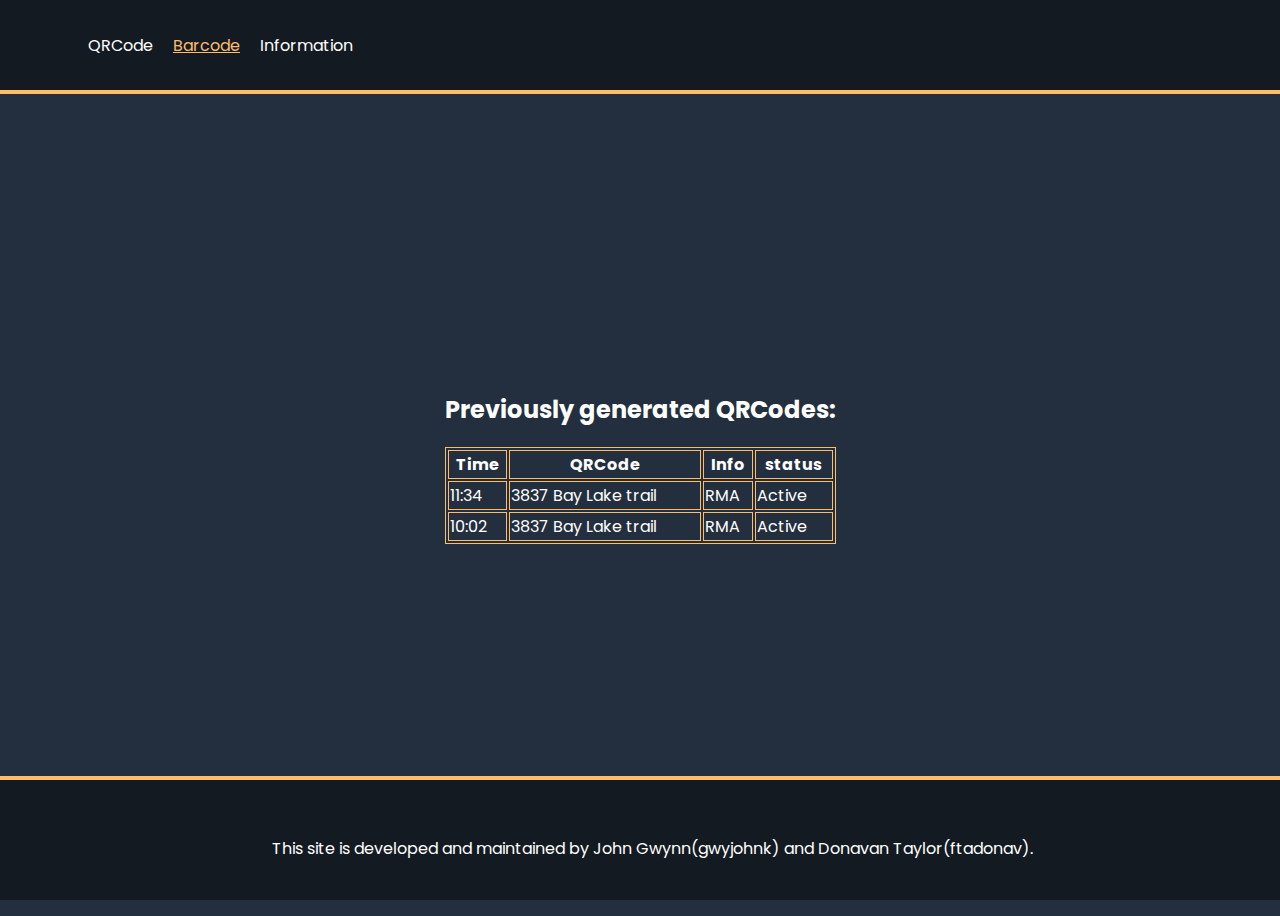
<file: data.html>
<!--make a webpage-->
<!DOCTYPE html>
<html lang="en" >
    <header>
        <nav>
          <ul>
              <li class="nav-item"><a href="index.html">QRCode</a></li>
              <li class="nav-item"><a href="barcode.html" class="active">Barcode</a></li>
              <li class="nav-item"><a href="info.html">Information</a></li>
          </ul>
      </nav>
    </header>

<head>
  <meta charset="UTF-8">
  <title>Data</title>
    <link rel="stylesheet" href="data.css">
    <link rel="preconnect" href="https://fonts.googleapis.com">
    <link rel="preconnect" href="https://fonts.gstatic.com" crossorigin>
    <link href="https://fonts.googleapis.com/css2?family=Poppins:ital,wght@0,300;0,400;0,500;0,600;0,700;1,200;1,300;1,400;1,500;1,600;1,700&display=swap" rel="stylesheet">

</head>

<body>
    <div>
        <h2>Previously generated QRCodes:</h2>

        <table style="width:100%">
          <tr>
            <th>Time</th>
            <th>QRCode</th>
            <th>Info</th>
            <th>status</th>
          </tr>
          <tr>
            <td>11:34</td>
            <td>3837 Bay Lake trail</td>
            <td>RMA</td>
            <td>Active</td>
          </tr>
          <tr>
            <td>10:02</td>
            <td>3837 Bay Lake trail</td>
            <td>RMA</td>
            <td>Active</td>
          </tr>
        </table>

    <div id="footer">
        <p>This site is developed and maintained by John Gwynn(gwyjohnk) and Donavan Taylor(ftadonav).</p>
    </div>

</body>

</html>
</file>
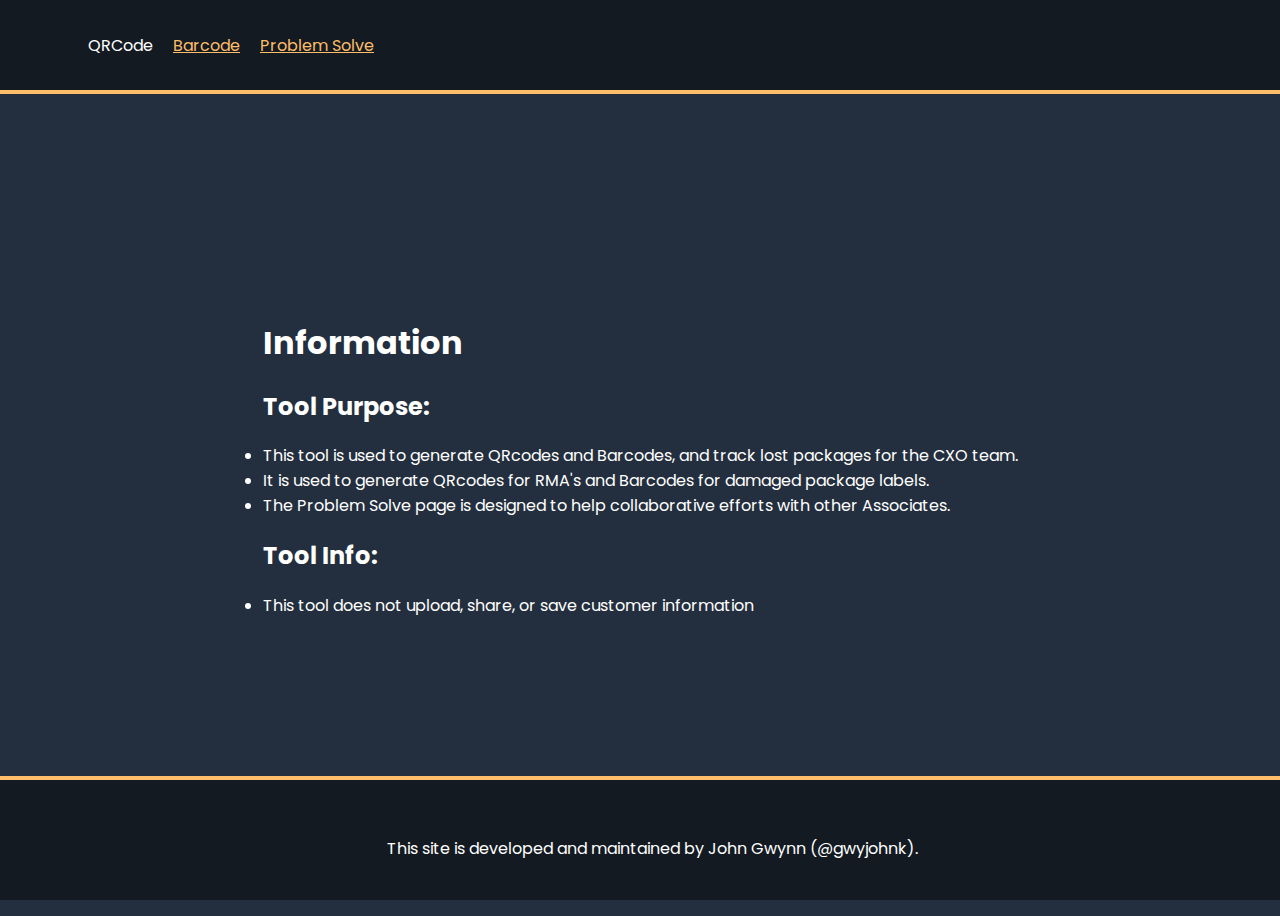
<file: info.html>
<!--make a webpage-->
<!DOCTYPE html>
<html lang="en">
    <header>
        <nav>
          <ul>
              <li class="nav-item"><a href="index.html">QRCode</a></li>
              <li class="nav-item"><a href="barcode.html" class="active">Barcode</a></li>
              <li class="nav-item"><a href="problemsolve.html" class="active">Problem Solve</a></li>
          </ul>
      </nav>
    </header>

<head>
  <meta charset="UTF-8">
  <title>CXO Tool Information</title>
    <link rel="stylesheet" href="info.css">
    <link rel="preconnect" href="https://fonts.googleapis.com">
    <link rel="preconnect" href="https://fonts.gstatic.com" crossorigin>
    <link href="https://fonts.googleapis.com/css2?family=Poppins:ital,wght@0,300;0,400;0,500;0,600;0,700;1,200;1,300;1,400;1,500;1,600;1,700&display=swap" rel="stylesheet">
</head>

<body>
    <div>
        <h1>Information</h1>

        <h2>Tool Purpose:</h2>
        <li>This tool is used to generate QRcodes and Barcodes, and track lost packages for the CXO team.</li>
        <li>It is used to generate QRcodes for RMA's and Barcodes for damaged package labels.</li>
        <li>The Problem Solve page is designed to help collaborative efforts with other Associates.</li>

        <h2>Tool Info:</h2>
        <li>This tool does not upload, share, or save customer information</li>
    </div>

    <div id="footer">
        <p>This site is developed and maintained by John Gwynn (@gwyjohnk).</p>
    </div>

</body>

</html>
</file>
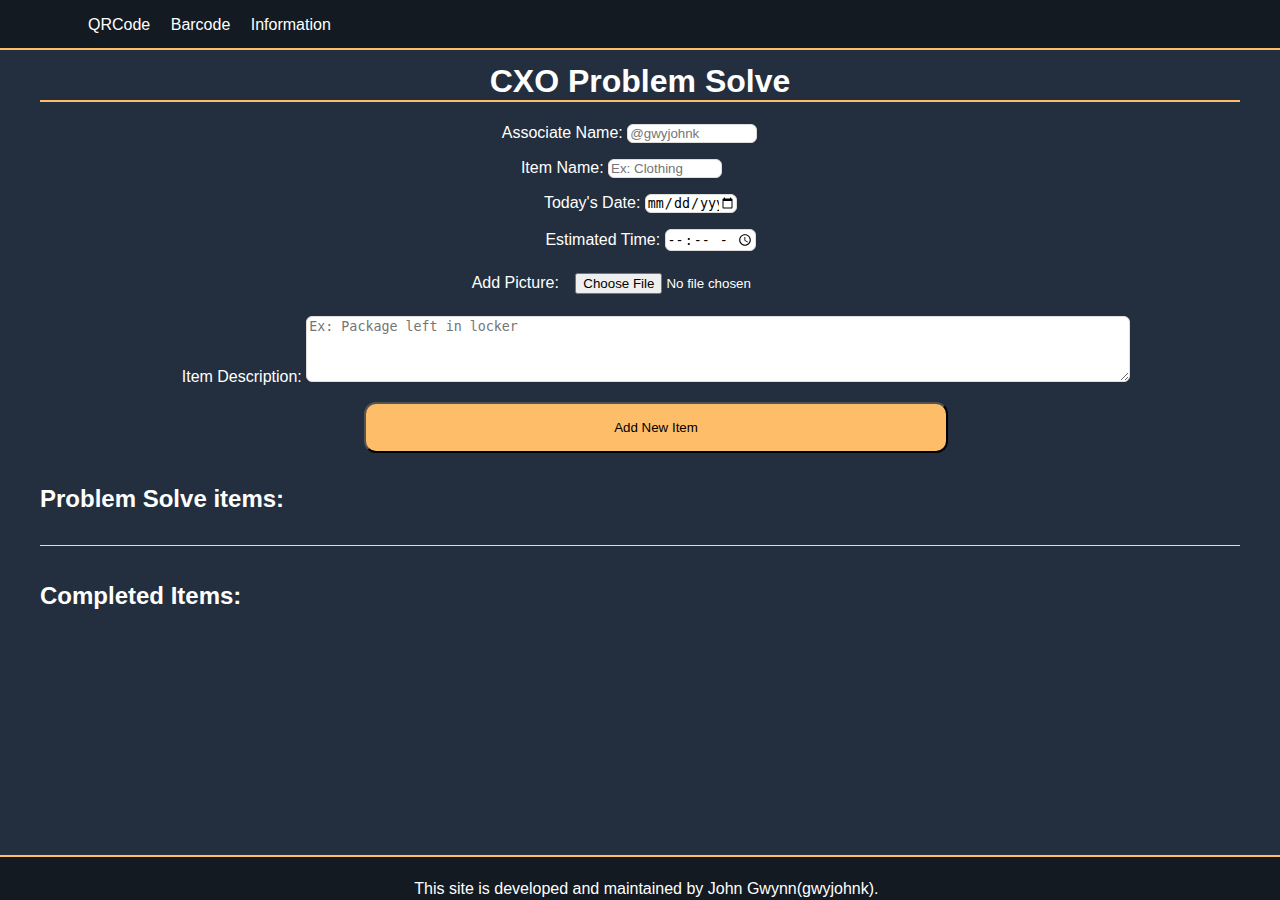
<file: problemsolve.html>
<!DOCTYPE html>
<html lang="en">
<head>
    <meta charset="UTF-8">
    <meta name="viewport" content="width=device-width, initial-scale=1.0">
    <title>CXO Problem Solve</title>
    <link rel="stylesheet" href="problemsolve.css">
</head>
<body>
    <nav>
        <ul>
            <li class="nav-item"><a href="index.html">QRCode</a></li>
            <li class="nav-item"><a href="barcode.html">Barcode</a></li>
            <li class="nav-item"><a href="info.html">Information</a></li>
        </ul>
    </nav>
    <div class="container">
        <h1>CXO Problem Solve</h1>
        <form id="itemForm">
            <label>
                Associate Name:
                <input type="text" id="associateName" placeholder="@gwyjohnk" required>
            </label>
            <label>
                Item Name:
                <input type="text" id="itemName" placeholder="Ex: Clothing" required>
            </label>
            <label>
                Today's Date:
                <input type="date" id="date" required>
            </label>
            <label>
                Estimated Time:
                <input type="time" id="time" required>
            </label>
            <label>
                Add Picture:
                <input type="file" class="custom-picture-upload" id="picture" accept="image/*">
            </label>
            <label>
                Item Description:
                <textarea id="itemDescription" maxlength="400" rows="4" cols="100" placeholder="Ex: Package left in locker"></textarea>
            </label>
            <button type="submit">Add New Item</button>
        </form>
        <div id="cardsContainer">
            <!-- Cards will be added here -->
             <h2>Problem Solve items:</h2>
        </div>
        <div class="log">
            <h2>Completed Items:</h2>
            <div id="deletedLog"></div>
        </div>
    </div>
    <div id="footer">
        <p>This site is developed and maintained by John Gwynn(gwyjohnk).</p>
    </div>
    <script src="problemsolve_script.js"></script>
</body>
</html>
</file>
<file: data.css>
/** Info page body **/
body {
    display: flex;
    align-items: center;
    justify-content: center;
    background-color: #232F3E;
    height: 100vh;
    font-family: "Poppins", sans-serif;
    color: white;
}

@media screen and (max-width: 50em) {
    body {
        flex-direction: column;
        height: 100%;
    }
}

/** Nav stuff**/

#header {
    width: 100%;
    height: 90vh;
    text-align: center;
    display: flex;
    flex-direction: column;
    justify-content: flex-end;
    padding: 60px 12px;
  }
  
  header nav {
    width: 100%;
    height: 10vh;
    background-color: #131A22;
    display: grid;
    align-items: center;
    border-bottom: 4px solid #FEBD69;
    position: fixed;
    top: 0;
    left: 0;
  }
  
  header .nav-item {
    display: inline;
    margin: 0 8px;
  }
  
  header .nav-item:first-of-type {
    margin-left: 48px;
  }
  
  header .nav-item a {
    color: white;
    text-decoration: none;
    font-size: 16px;
    font-family: "Poppins", sans-serif;
  }
  
  header .nav-item a:hover {
    text-decoration: underline;
  }
  
  header #more-drop-down-menu a:last-of-type:hover {
    text-decoration: none;
  }
  
  header .nav-item a.active {
    text-decoration: underline;
    color: #FEBD69;
  }
  
  /** menu**/
  menu{
  margin-top:14vh;
  text-align: center;
  }
  menu p{
  font-size: 14px;
  line-height:125%;
  padding: 25px;
  }
  
  /** footer stuff **/
  
  #footer{
    position:fixed;
    bottom:0;
    left:0;
    width: 100%;
    height: 40px;
    background-color: #131A22;
    border-top: 4px solid #FEBD69;
    text-align: center;
    padding: 40px 12px;
    font-family: "Poppins", sans-serif;
    color: white;
  }

/** table stuff **/
table, th, td {
    border:1px solid #FEBD69;
  }
</file>
<file: info.css>
/** Info page body **/
body {
    display: flex;
    align-items: center;
    justify-content: center;
    background-color: #232F3E;
    height: 100vh;
    font-family: "Poppins", sans-serif;
    color: white;
}

@media screen and (max-width: 50em) {
    body {
        flex-direction: column;
        height: 100%;
    }
}

/** Nav stuff**/

#header {
    width: 100%;
    height: 90vh;
    text-align: center;
    display: flex;
    flex-direction: column;
    justify-content: flex-end;
    padding: 60px 12px;
  }
  
  header nav {
    width: 100%;
    height: 10vh;
    background-color: #131A22;
    display: grid;
    align-items: center;
    border-bottom: 4px solid #FEBD69;
    position: fixed;
    top: 0;
    left: 0;
  }
  
  header .nav-item {
    display: inline;
    margin: 0 8px;
  }
  
  header .nav-item:first-of-type {
    margin-left: 48px;
  }
  
  header .nav-item a {
    color: white;
    text-decoration: none;
    font-size: 16px;
    font-family: "Poppins", sans-serif;
  }
  
  header .nav-item a:hover {
    text-decoration: underline;
  }
  
  header #more-drop-down-menu a:last-of-type:hover {
    text-decoration: none;
  }
  
  header .nav-item a.active {
    text-decoration: underline;
    color: #FEBD69;
  }
  
  /** menu**/
  menu{
  margin-top:14vh;
  text-align: center;
  }
  menu p{
  font-size: 14px;
  line-height:125%;
  padding: 25px;
  }
  
  /** footer stuff **/
  
  #footer{
    position:fixed;
    bottom:0;
    left:0;
    width: 100%;
    height: 40px;
    background-color: #131A22;
    border-top: 4px solid #FEBD69;
    text-align: center;
    padding: 40px 12px;
    font-family: "Poppins", sans-serif;
    color: white;
  }
</file>
<file: problemsolve.css>
body {
    font-family: "Poppins", sans-serif;
    margin: 0;
    padding: 0;
    box-sizing: border-box;
    background-color: #232F3E;
    color: white;
}

body .h1 {
    text-align: center;
}

/** Nav stuff**/

#header {
    width: 100%;
    height: 90vh;
    text-align: center;
    display: flex;
    flex-direction: column;
    justify-content: flex-end;
    padding: 60px 12px;
}

nav {
    width: 100%;
    height: 3em;
    background-color: #131A22;
    display: grid;
    align-items: center;
    border-bottom: 2px solid #FEBD69;
    font-family: "Poppins", sans-serif;
    text-align: left;
    color: white;
    position: fixed;
    top: 0;
    left: 0;
}

.nav-item {
    display: inline;
    margin: 0 8px;
}

.nav-item:first-of-type {
margin-left: 48px;
}

.nav-item a {
    color: white;
    text-decoration: none;
    font-size: 16px;
    font-family: "Poppins", sans-serif;
}

.nav-item a:hover {
text-decoration: underline;
color: #FEBD69; 
}

.nav-item a.active {
text-decoration: underline;
color: #FEBD69;
}

/* end nav stuff */

.container {
    padding: 2.5em;
    border-top: 2px solid #FEBD69;
}
.container h1 {
    text-align: center;
    border-bottom: 2px solid #FEBD69;
}

.container input {
    border-radius: 6px;
    border: 1px solid #ddd;
    outline: none;
    width: 40%;
}
.container textarea {
    border-radius: 6px;
    border: 1px solid #ddd;
    outline: none;
}

form {
    display: flex;
    flex-direction: column;
    align-items: center;
    gap: 1em;
    margin-left: 2em;
    margin-bottom: 2em;
}

input[type="file"] {
    border: none;
    width: 50%;
}
  
.custom-picture-upload {
    display: inline-block;
    padding: 6px 12px;
    cursor: pointer;
}

button {
    cursor: pointer;
    background-color: #FEBD69;
    color: black;
    font-family: "Poppins", sans-serif;
    border-radius: 12px;
    padding: 1rem 1rem;
    outline: none;
    width: 50%;
}
button:hover {
    background-color: rgb(24, 180, 24);
    color: white;
}

.card {
    border: 1px solid #ddd;
    border-radius: 12px;
    padding: 1em;
    margin-bottom: 1em;
    cursor: pointer;
    background-color: #333;
}
.card-details {
    display: none;
}
.log {
    margin-top: 2em;
    border-top: 1px solid #ddd;
    padding-top: 1em;
}

#footer{
    position:fixed;
    bottom: 0;
    width: 100%;
    height: 30px;
    background-color: #131A22;
    border-top: 2px solid #FEBD69;
    text-align: center;
    padding: 0.4em 0.4em;
    font-family: "Poppins", sans-serif;
    color: white;
}
</file>
